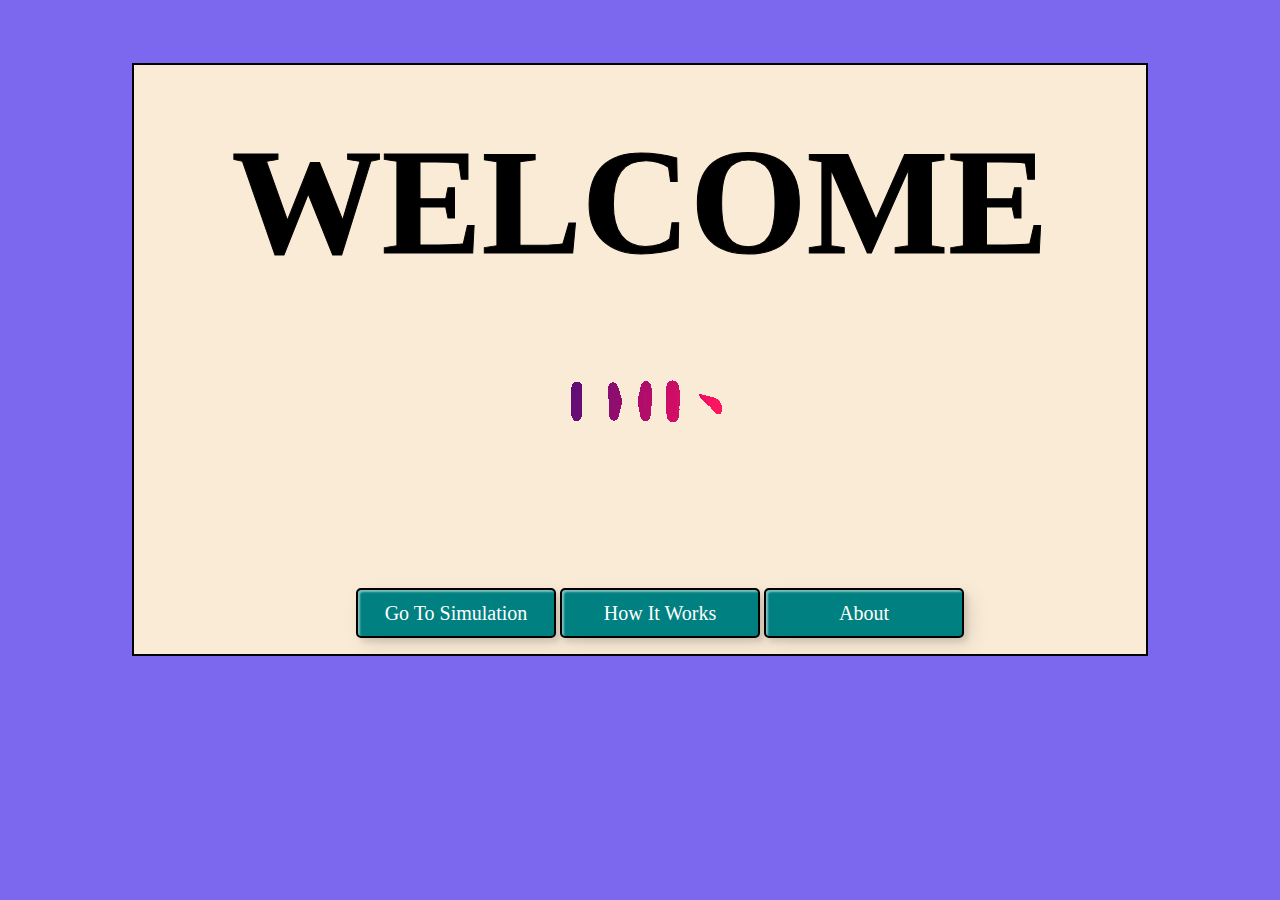
<file: index.html>
<!DOCTYPE html>

<html>

    <head>
        <title>index.html</title>

        <script type="text/javascript" src="https://ajax.googleapis.com/ajax/libs/jquery/3.6.0/jquery.min.js"></script>

        <script src="screens/index/index.js"></script>
        <link rel="stylesheet" href="screens/index/css/index.css">
        <link rel="stylesheet" href="screens/index/css/buttons.css">
        <link rel="stylesheet" href="screens/index/css/animation.css">
    </head>



    <body>

        <div class="frame" id="welcome_container">

            <h1 id="welcome_header">WELCOME</h1>

            <div id="container">
                <span class="animate-charcter-text" id="text1"></span>
                <span class="animate-charcter-text" id="text2"></span>
            </div>

            <ul id="button_list">
                <button class="custom-btn btn-5" onclick="go_to_simulation()">Go To Simulation</button>
                <button class="custom-btn btn-5" onclick="how_it_works()">How It Works</button>
                <button class="custom-btn btn-5" onclick="about()">About</button>
            </ul>

        </div>




        <!--for text1 & text2 animation-->
        <svg id="filters">
            <defs>
                <filter id="threshold">
                    <feColorMatrix in="SourceGraphic" type="matrix" values="1 0 0 0 0
                          0 1 0 0 0
                          0 0 1 0 0
                          0 0 0 255 -140" />
                </filter>
            </defs>
        </svg>
        <!---->
          
    </body>

</html>
</file>
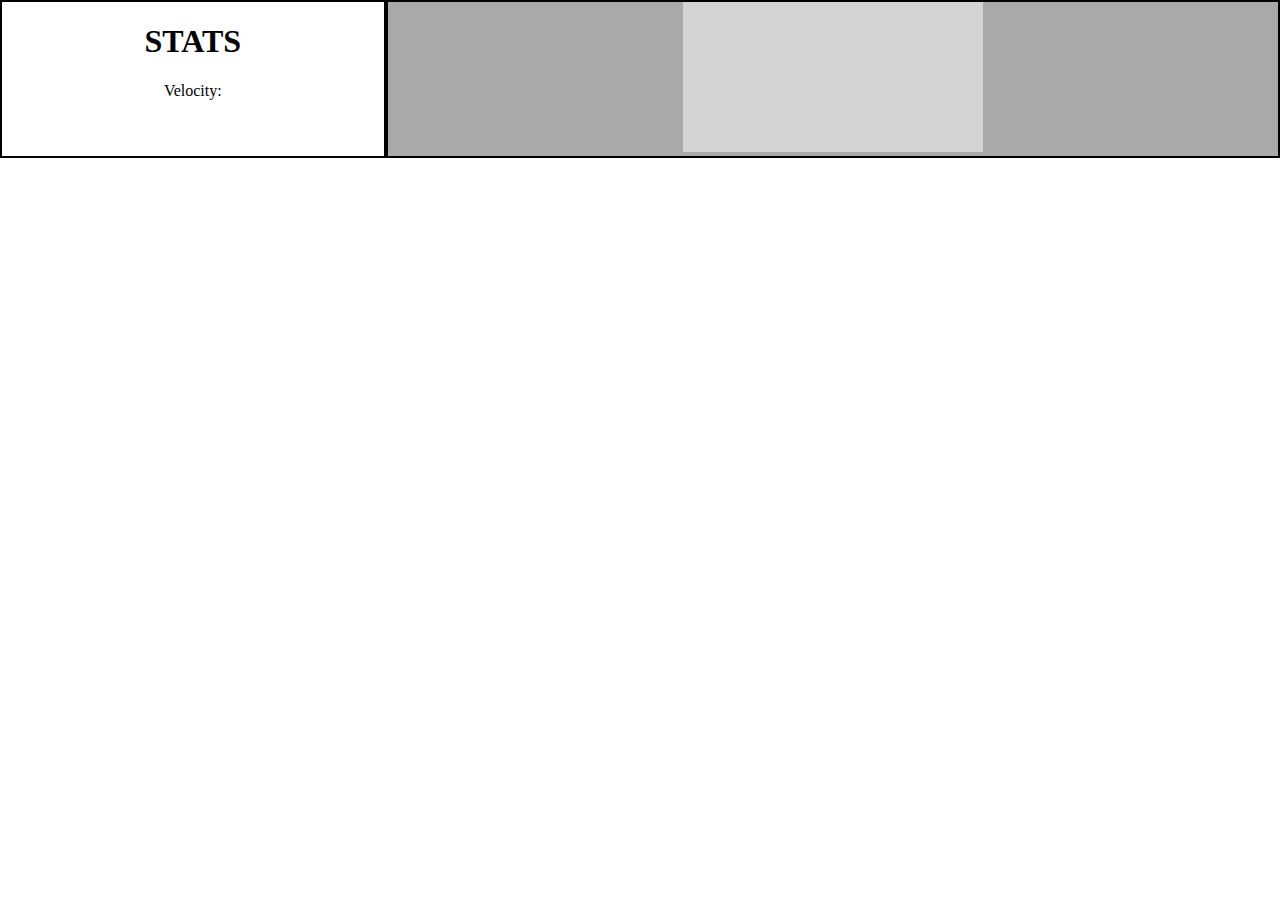
<file: screens/attempt/index.html>
<!DOCTYPE html>

<head>
    <title>Self-driving car - No libraries</title>
    <link rel="stylesheet" href="style.css">
</head>

<body>

    <div id="stats_container">
        <h1>STATS</h1>

        <p>Velocity: </p>
        <p id="velocity"></p>
    </div>

    <div id="canvas_container">
        <canvas id="myCanvas"></canvas>
    </div>



    <div id="scripts">
        <script src="https://ajax.googleapis.com/ajax/libs/jquery/3.6.0/jquery.min.js"></script>
        <script src="scripts/functions.js"></script>
        <script src="scripts/road.js"></script>
        <script src="scripts/controls.js"></script>
        <script src="scripts/car.js"></script>
        <script src="scripts/main.js"></script>
    </div>

</body>

</html>
</file>
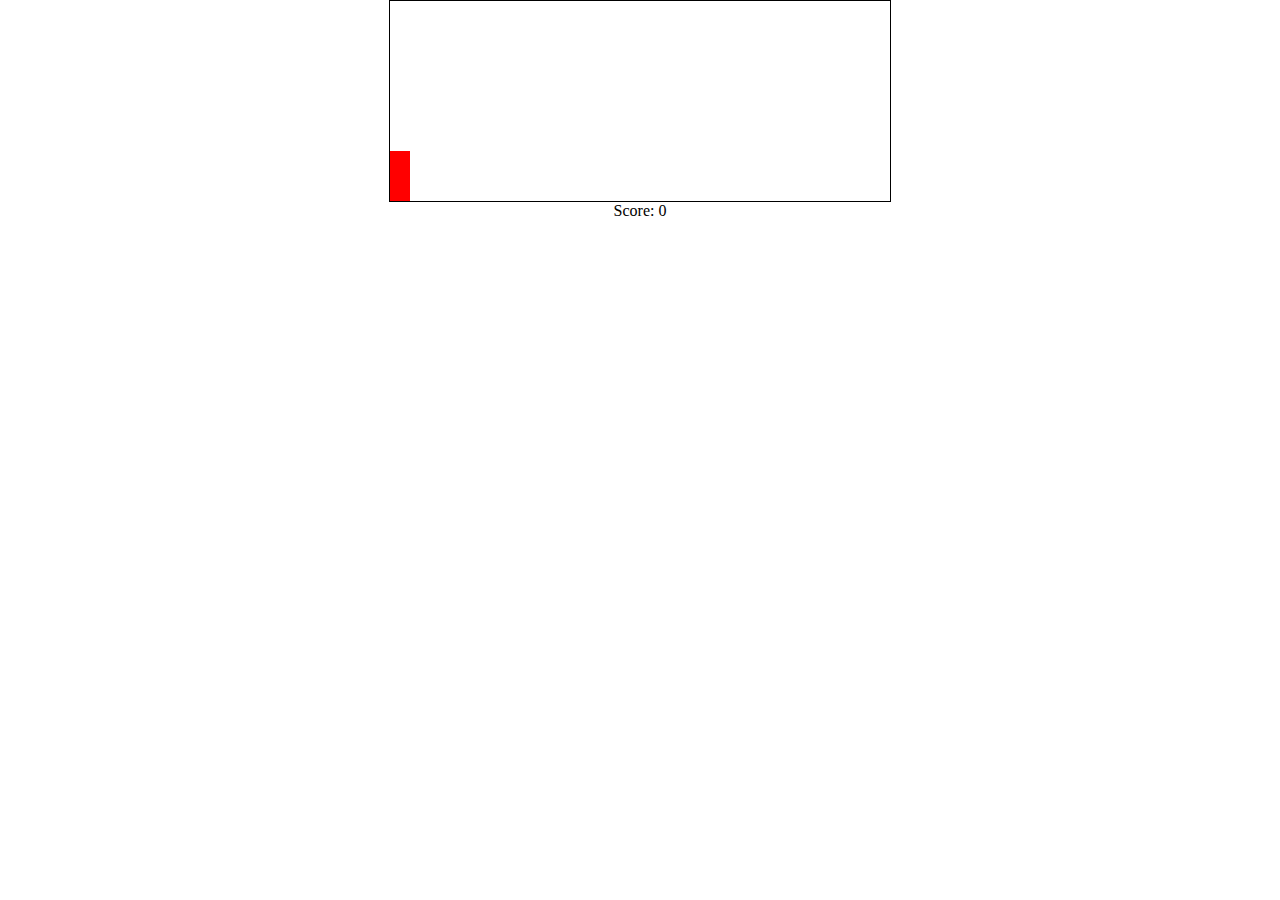
<file: screens/attempt/attempt.html>
<!DOCTYPE html>
<html lang="en" onclick="jump()">
<head>
    <meta charset="UTF-8">
    <title>Jump Game</title>
    <link rel="stylesheet" href="attempt.css">
</head>
<body>
    <div class="game">
        <div id="character"></div>
        <div id="block"></div>
    </div>
    <p>Score: <span id="scoreSpan"></span></p>
    <script src="attempt.js"></script>
</body>
</html>
</file>
<file: screens/index/css/index.css>
body {
    background-color: mediumslateblue;
}

#welcome_container {
    border: 2px solid black;
    text-align: center;
    margin-top: 5%;
    width: 80%;
    /* height: 30vw; */
    margin-left: auto;
    margin-right: auto;
    background-color: antiquewhite;
    position: relative;
}

#welcome_header {
    font-size: 150px;
    font-family: 'Titan One',cursive;
    margin-top: 5%; 
    color: black;
    position: relative;
    user-select: none;
    -webkit-text-stroke: 1px black;
    background: antiquewhite;
}

p{
    font-size: 30px;
}

#button_list {
    width: auto;
    display: inline-block;
    margin-top: 200px;
}
</file>
<file: screens/index/css/buttons.css>
/* Buttons */
/* https://codepen.io/yuhomyan/pen/OJMejWJ */

.custom-btn {
    width: 200px;
    height: 50px;
    color: #fff;
    border-radius: 5px;
    padding: 10px 25px;
    font-family: 'Titan One',cursive;
    font-weight: 500;
    font-size: 20px;
    background: transparent;
    cursor: pointer;
    transition: all 0.3s ease;
    position: relative;
    display: inline-block;
     box-shadow:inset 2px 2px 2px 0px rgba(255,255,255,.5),
     7px 7px 20px 0px rgba(0,0,0,.1),
     4px 4px 5px 0px rgba(0,0,0,.1);
    outline: none;
    user-select: none;
    border: 2px solid black;
  }
  

/*3*/
.btn-3 {
    background: rgb(0,172,238);
  background: linear-gradient(0deg, rgba(0,172,238,1) 0%, rgba(2,126,251,1) 100%);
    /* width: 130px; */
    /* height: 40px; */
    line-height: 42px;
    padding: 0;
    /* border: none; */
  }
  .btn-3 span {
    position: relative;
    display: block;
    width: 100%;
    height: 100%;
  }
  .btn-3:before,
  .btn-3:after {
    position: absolute;
    content: "";
    right: 0;
    top: 0;
     background: rgba(2,126,251,1);
    transition: all 0.3s ease;
  }
  .btn-3:before {
    height: 0%;
    width: 2px;
  }
  .btn-3:after {
    width: 0%;
    height: 2px;
  }
  .btn-3:hover{
     background: transparent;
    box-shadow: none;
  }
  .btn-3:hover:before {
    height: 100%;
  }
  .btn-3:hover:after {
    width: 100%;
  }
  .btn-3 span:hover{
     color: rgba(2,126,251,1);
  }
  .btn-3 span:before,
  .btn-3 span:after {
    position: absolute;
    content: "";
    left: 0;
    bottom: 0;
     background: rgba(2,126,251,1);
    transition: all 0.3s ease;
  }
  .btn-3 span:before {
    width: 2px;
    height: 0%;
  }
  .btn-3 span:after {
    width: 0%;
    height: 2px;
  }
  .btn-3 span:hover:before {
    height: 100%;
  }
  .btn-3 span:hover:after {
    width: 100%;
  }




/*5*/
.btn-5 {
    /* width: 130px; */
    /* height: 40px; */
    line-height: 42px;
    padding: 0;
    /* border: none; */
    background: teal;/*rgb(255,27,0); */
    background: teal,teal;
  }
  .btn-5:hover {
    color: #f0094a;
    background: transparent;
    box-shadow:none;
    border: none;
  }
  .btn-5:before,
  .btn-5:after{
    content:'';
    position:absolute;
    top:0;
    right:0;
    height:2px;
    width:0;
    background: #f0094a;
    box-shadow:
     -1px -1px 5px 0px #fff,
     7px 7px 20px 0px #0003,
     4px 4px 5px 0px #0002;
    transition:400ms ease all;
  }
  .btn-5:after{
    right:inherit;
    top:inherit;
    left:0;
    bottom:0;
  }
  .btn-5:hover:before,
  .btn-5:hover:after{
    width:100%;
    transition:800ms ease all;
  }
</file>
<file: screens/attempt/style.css>
body{
    margin:0;
    /* overflow:hidden; */
    text-align:center;
    display: flex;
}

#stats_container {
    width: 30vw;
    border: solid black 2px;
}

#canvas_container {
    width: 70vw;
    background:darkgray;
    overflow: hidden;
    text-align:center;
    border: solid black 2px;
}

#myCanvas{
    background:lightgray;
    text-align: center;
}
</file>
<file: screens/attempt/attempt.css>
*{
    padding: 0;
    margin: 0;
    overflow-x: hidden;
}
.game{
    width: 500px;
    height: 200px;
    border: 1px solid black;
    margin: auto;
}
#character{
    width: 20px;
    height: 50px;
    background-color: red;
    position:relative;
    top: 150px;
}
.animate{
    animation: jump 0.3s linear;
}
@keyframes jump{
    0%{top: 150px;}
    30%{top: 100px;}
    70%{top: 100px;}
    100%{top: 150px;}
}

#block{
    background-color: blue;
    width: 20px;
    height: 20px;
    position: relative;
    top: 130px;
    left: 500px;
    animation: block 1s infinite linear;
}
@keyframes block{
    0%{left: 500px}
    100%{left: -20px}
}
p{
    text-align: center;
}
</file>
<file: screens/index/css/animation.css>
/* Animation */
/* ---------------------------------------------------------------------------------- */

/*header*/
/* .animate-charcter
{
   text-transform: uppercase;
  background-image: linear-gradient(
    -225deg,
    #231557 0%,
    #44107a 29%,
    #ff1361 67%,
    #fff800 100%
  );
  background-size: auto auto;
  background-clip: border-box;
  background-size: 200% auto;
  color: #fff;
  background-clip: text;
  text-fill-color: transparent;
  -webkit-background-clip: text;
  -webkit-text-fill-color: transparent;
  animation: textclip 2s linear infinite;
  display: inline-block;
  font-size: 190px;
} */

.animate-charcter-text
{
   text-transform: uppercase;
  background-image: linear-gradient(
    100deg,
    #231557 0%,
    #44107a 16%,
    #ff1361 33%,
    orange 50%,
    #ff1361  66%,
    #44107a 83%,
    #231557 100%
  );
  background-size: auto auto;
  background-clip: border-box;
  background-size: 200% auto;
  color: #fff;
  background-clip: text;
  /*text-fill-color: transparent;*/
  -webkit-background-clip: text;
  -webkit-text-fill-color: transparent;
  animation: textclip 6s linear infinite;
  display: inline-block;
  /* font-size: 190px; */
}

@keyframes textclip {
  to {
    background-position: 200% center;
  }
}



/* shifting text */
@import url("https://fonts.googleapis.com/css?family=Raleway:900&display=swap");


#container {
    position: absolute;
    /* top: 100px;
    left: 100px; */
    /* margin: auto; */
    /* width: 50vw; */
    /*height: 80pt; */
    top: 50%;
    left: 25%;
    right: 25%;
    bottom: 50%;

    filter: url(#threshold) blur(0.6px);
}

#text1, #text2 {
    position: absolute;
    width: 100%;
    display: inline-block;
    font-family: 'Titan One',cursive;
    font-size: 55pt;
    font-weight: 700;
    text-align: center;
    user-select: none;
    top: 0px;
    left: 0px;
    color: orange;
}
</file>
